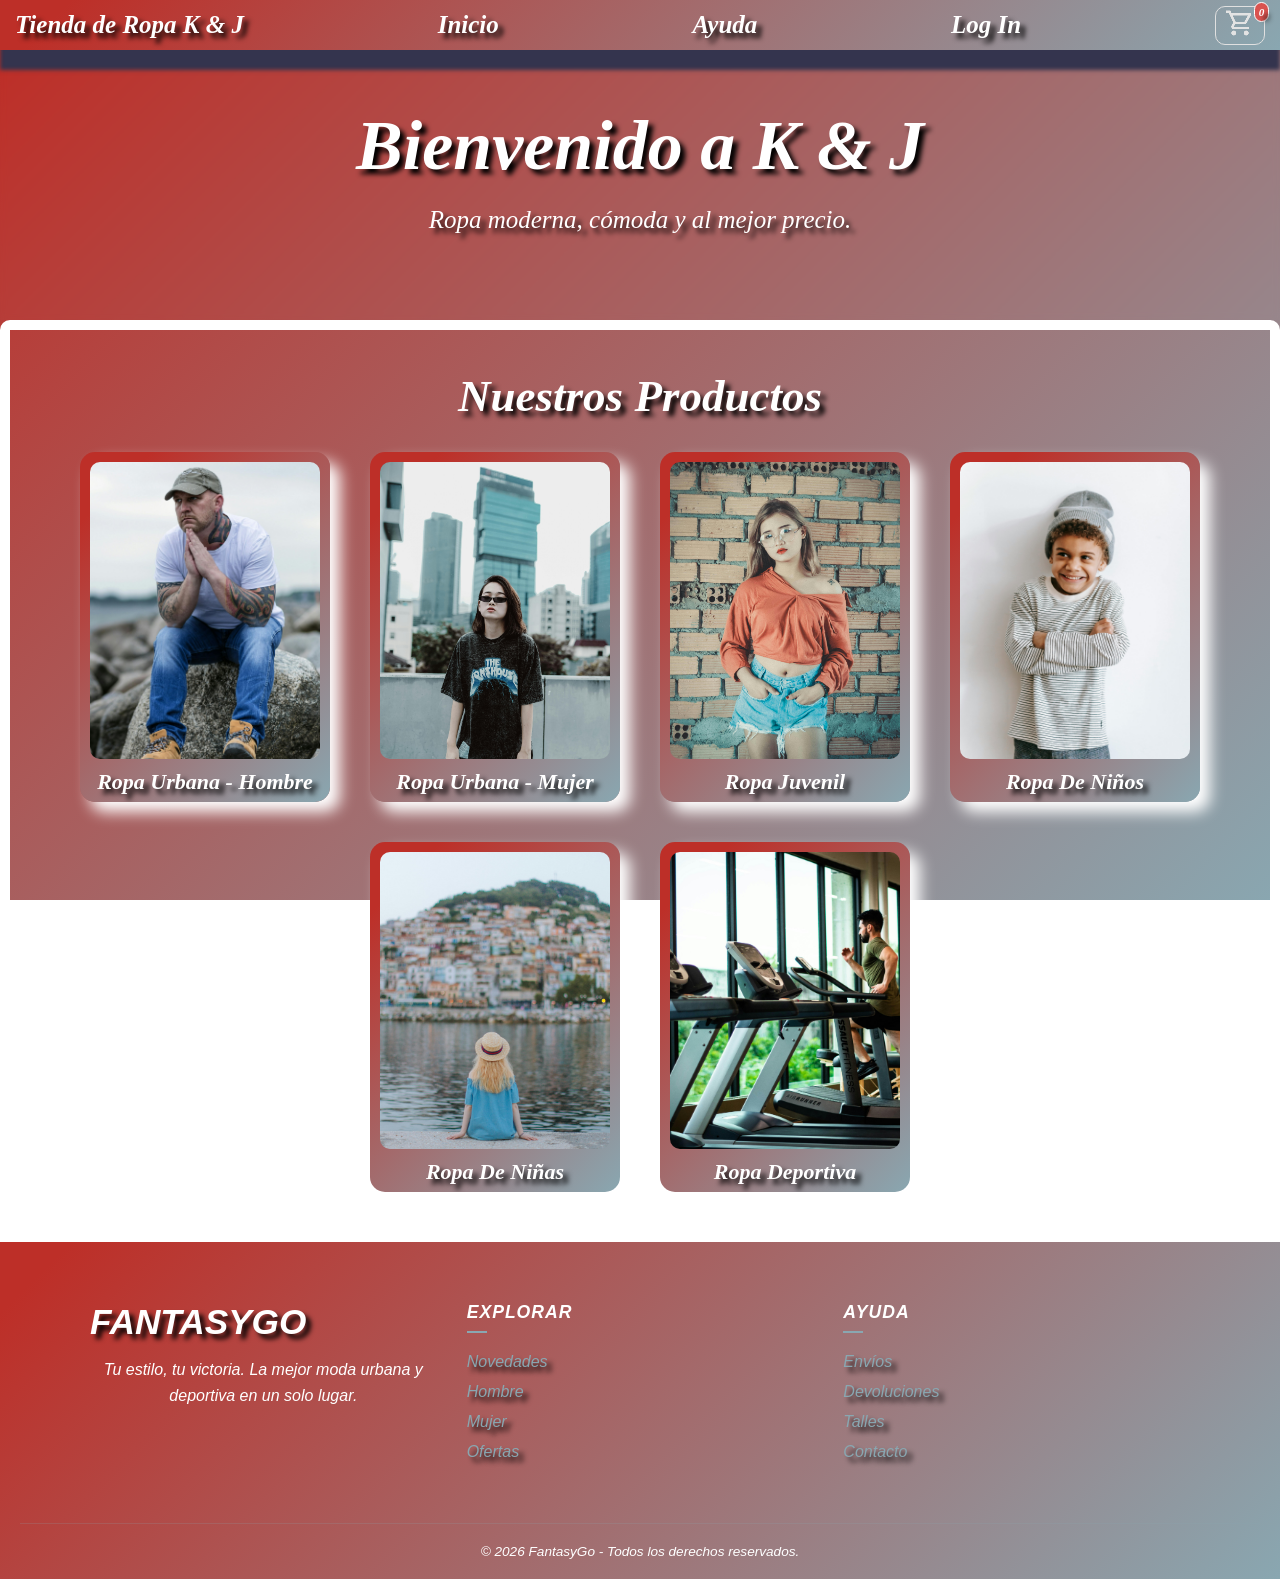
<file: View/Index.html>
<!DOCTYPE html>
<html lang="es">

<head>
      <meta charset="UTF-8">
      <meta name="viewport" content="width=device-width, initial-scale=1.0">
      <link rel="stylesheet" href="/Style/Index.css">
      <link rel="icon" href="/Icon/store.png" type="image/svg+xml">
      <title>Inicio</title>

</head>

<body>
      <div class="Contenedor_padre">
            <nav>
                  <ul class="Lista">
                        <li><a href="/View/Index.html">Tienda de Ropa K & J</a> </li>
                        <li> <a href="/View/Index.html">Inicio</a></li>
                        <li> <a href="#">Ayuda</a></li>
                        <li> <a href="/View/LogIn.html">Log In</a></li>
                        <li class="Carito_compra">
                              <a href="#" class="boton-carrito">
                                    <span class="icono">
                                          <img src="/Icon/shopping cars.png" alt="">
                                    </span>
                                    <span class="contador" id="cantidad-carrito">0</span>
                              </a>
                        </li>
                  </ul>
            </nav>
            <div class="hero">
                  <h1>Bienvenido a K & J</h1>
                  <p>Ropa moderna, cómoda y al mejor precio.</p>
            </div>
            <div class="productos">
                  <h2>Nuestros Productos</h2>
            
                  <div class="contenedor-productos">
            
                        <div class="card">
                              <div class="img_1"></div>
                              <h3>Ropa Urbana - Hombre</h3>
                        </div>
            
                        <div class="card">
                              <div class="img_2"></div>
                              <h3>Ropa Urbana - Mujer</h3>
                        </div>
            
                        <div class="card">
                              <div class="img_3"></div>
                              <h3>Ropa Juvenil</h3>
                        </div>

                        <div class="card">
                              <div class="img_4"></div>
                              <h3>Ropa De Niños</h3>
                        </div>
                        
                        <div class="card">
                              <div class="img_5"></div>
                              <h3>Ropa De Niñas</h3>
                        </div>

                        <div class="card">
                              <div class="img_6"></div>
                              <h3>Ropa Deportiva</h3>
                        </div>
                  </div>
            </div>

<footer class="main-footer">
    <div class="footer-container">
        <div class="footer-section">
            <h2 class="footer-logo">FantasyGo</h2>
            <p>Tu estilo, tu victoria. La mejor moda urbana y deportiva en un solo lugar.</p>
            <div class="social-icons">
                <a href="#"><i class="fab fa-instagram"></i></a>
                <a href="#"><i class="fab fa-facebook"></i></a>
                <a href="#"><i class="fab fa-tiktok"></i></a>
            </div>
        </div>

        <div class="footer-section">
            <h3>Explorar</h3>
            <ul>
                <li><a href="#">Novedades</a></li>
                <li><a href="#">Hombre</a></li>
                <li><a href="#">Mujer</a></li>
                <li><a href="#">Ofertas</a></li>
            </ul>
        </div>

        <div class="footer-section">
            <h3>Ayuda</h3>
            <ul>
                <li><a href="#">Envíos</a></li>
                <li><a href="#">Devoluciones</a></li>
                <li><a href="#">Talles</a></li>
                <li><a href="#">Contacto</a></li>
            </ul>
        </div>
    </div>
    
    <div class="footer-bottom">
        <p>&copy; 2026 FantasyGo - Todos los derechos reservados.</p>
    </div>
</footer>

      </div>

</body>

</html>
</file>
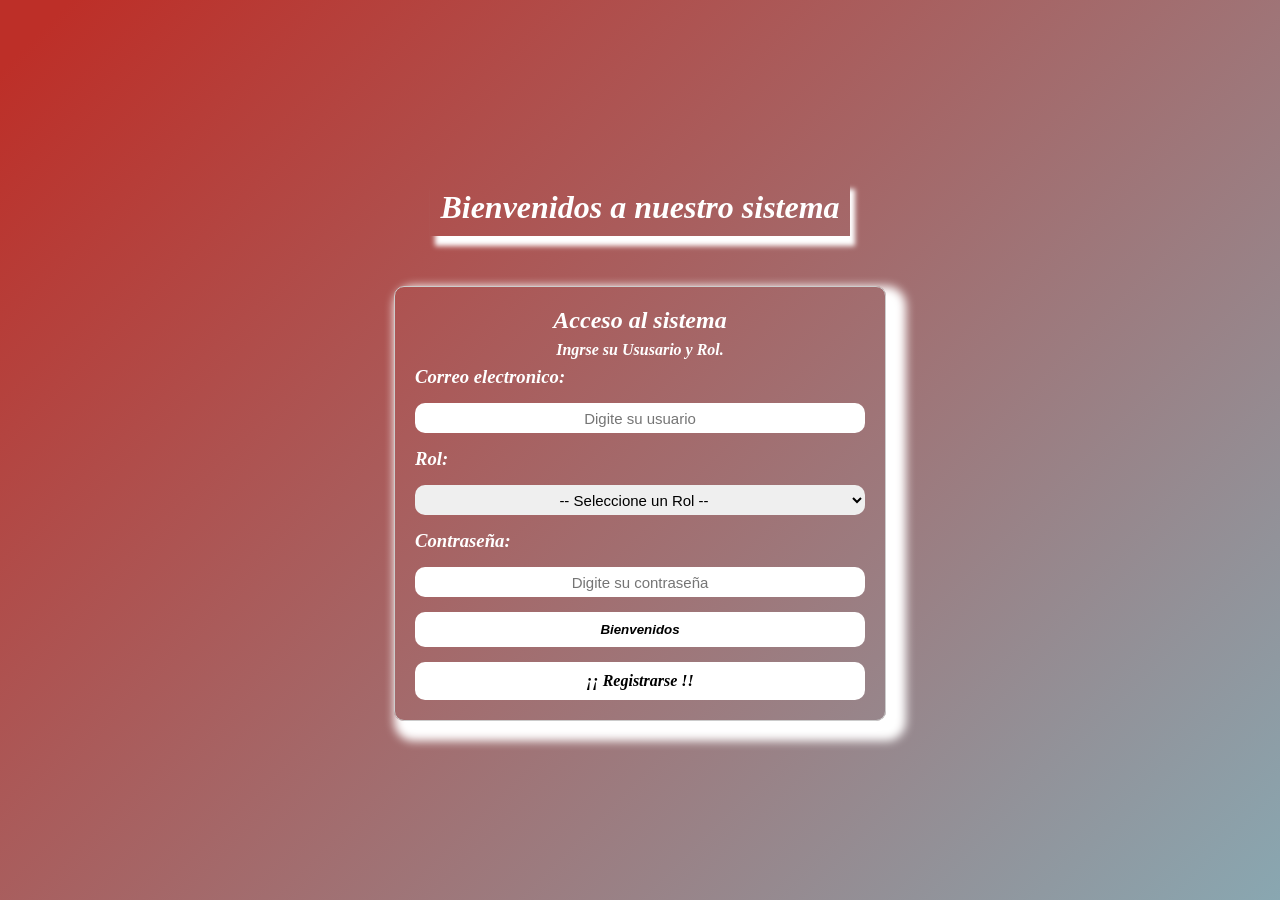
<file: View/LogIn.html>
<!DOCTYPE html>
<html lang="es">

<head>
      <meta charset="UTF-8">
      <meta name="viewport" content="width=device-width, initial-scale=1.0">
      <title>Log In</title>
      <link rel="stylesheet" href="/Style/Log_in.css">
      <link rel="shortcut icon" href="/Icon/Users.png" type="image/x-icon">
</head>

<body>
      <div class="padre">
            <h1>
                  Bienvenidos a nuestro sistema
            </h1>
            <div class="hijo">
                  <h2>Acceso al sistema </h2>
                  <h4> Ingrse su Ususario y Rol. </h4>
                  <div class="hijo_menor">
                        <h3>Correo electronico: </h3>
                        <input type="email" placeholder="Digite su usuario" class="Tbx" id="Tbx_users">
                        <h3>Rol: </h3>
                        <select class="Tbx" id="Tbx_rol">
                              <option value="">-- Seleccione un Rol --</option>
                              <option value="admin">Administrador</option>
                              <option value="usuario">Usuario</option>
                              <option value="diseño">Diseño</option>
                        </select>
                        <h3>Contraseña: </h3>
                        <input type="password" placeholder="Digite su contraseña" class="Tbx" id="Tbx_pass">
                        <button class="Btn_ingreso" id="Btn_ingreso" onclick="Ingreso()">Bienvenidos</button>
                        <a class="Btn_registro" id="Link_registro" href="/View/Registro.html">¡¡ Registrarse !!</a>
                  </div>
            </div>
      </div>
</body>
<script src="/Logic/Login.js"></script>

</html>
</file>
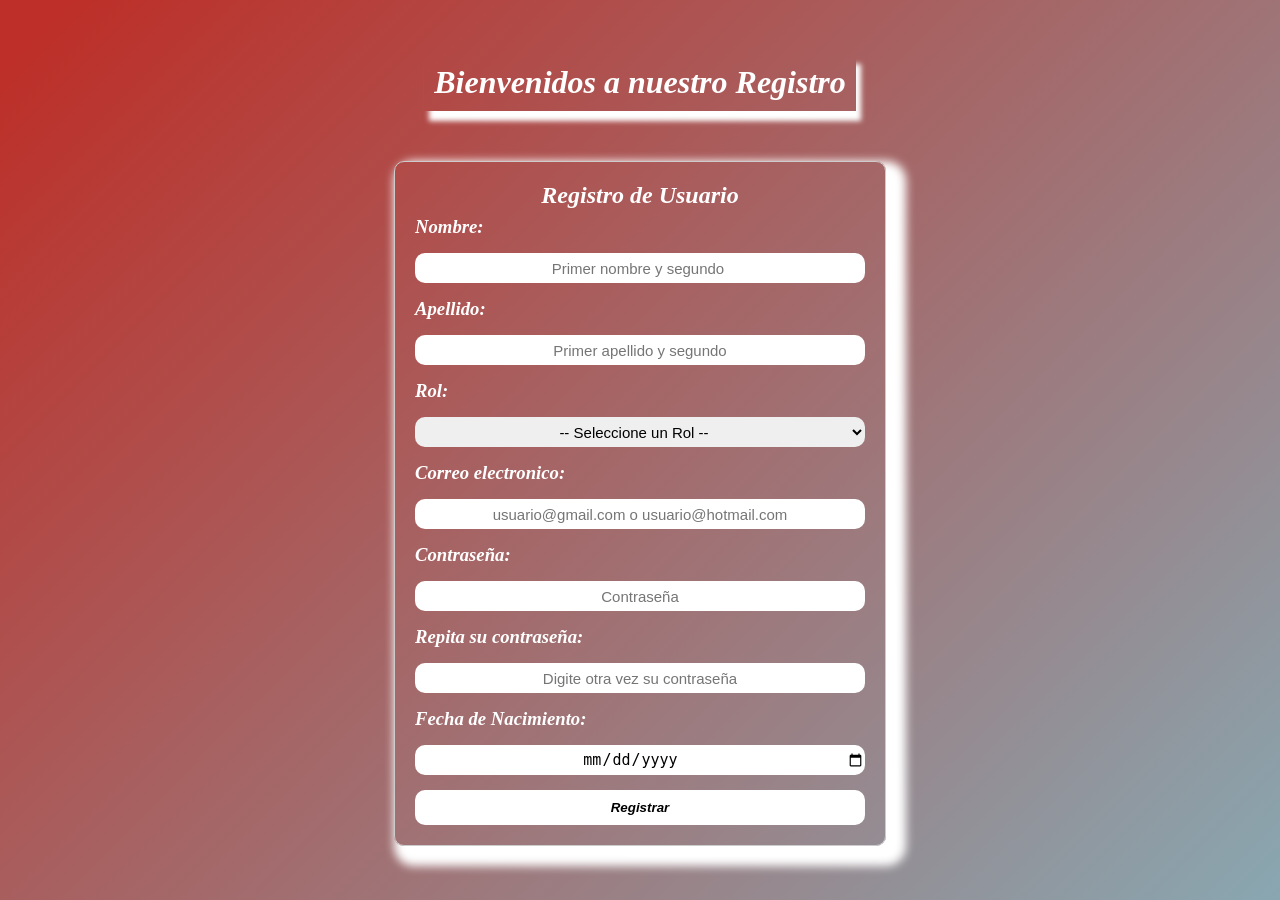
<file: View/Registro.html>
<!DOCTYPE html>
<html lang="en">

<head>
      <meta charset="UTF-8">
      <meta name="viewport" content="width=device-width, initial-scale=1.0">
      <title>Registro</title>
      <link rel="stylesheet" href="/Style/Registro.css">
      <link rel="shortcut icon" href="/Icon/Users.png" type="image/x-icon">
</head>

<body>
      <div class="padre">
            <h1>
                  Bienvenidos a nuestro Registro
            </h1>
            <div class="hijo">
                  <h2>Registro de Usuario</h2>
                  <div class="hijo_menor">
                        <h3>Nombre: </h3>
                        <input type="text" placeholder="Primer nombre y segundo " class="Tbx" id="Reg_nombre">
                        <h3>Apellido: </h3>
                        <input type="text" placeholder="Primer apellido y segundo" class="Tbx" id="Reg_apellido">
                        <h3>Rol: </h3>
                        <select class="Tbx" id="Reg_rol">
                              <option value="">-- Seleccione un Rol --</option>
                              <option value="admin">Administrador</option>
                              <option value="usuario">Usuario</option>
                              <option value="diseño">Diseño</option>
                        </select>
                        <h3>Correo electronico: </h3>
                        <input type="email" placeholder="usuario@gmail.com o usuario@hotmail.com" class="Tbx" id="Reg_mail">
                        <h3>Contraseña: </h3>
                        <input type="password" placeholder="Contraseña" class="Tbx" id="Reg_password">
                        <h3>Repita su contraseña: </h3>
                        <input type="password" placeholder="Digite otra vez su contraseña" class="Tbx" id="Reg_Repit">
                        <h3>Fecha de Nacimiento: </h3>
                        <input type="date" placeholder="Contraseña" class="Tbx" id="Reg_date">
                        <button class="Btn_ingreso" id="Btn_ingreso" onclick="Registro()">Registrar</button>
                  </div>
            </div>
      </div>
      <script src="/Logic/Login.js"></script>
</body>

</html>
</file>
<file: Style/Index.css>
* {
      margin: 0;
      padding: 0;
      box-sizing: border-box;
}
body{
            font-style: oblique;
      /* Corregido el orden: nombre, duración, repetición */
      /* Asegúrate de que el contenedor tenga dimensiones para verse */
      min-height: 100vh;
      width: 100%;

}

.Contenedor_padre {
      /* Combinamos todo en la propiedad 'background' o usamos las específicas */
      background: linear-gradient(135deg, #bd2f28 50px, #89a7b1 100%);
      background-attachment: fixed;
      /* Esto hace que el fondo no se mueva al hacer scroll */

      font-style: oblique;
      /* Corregido el orden: nombre, duración, repetición */
      /* Asegúrate de que el contenedor tenga dimensiones para verse */
      min-height: 100vh;
      width: 100%;
}

nav {
      position: sticky;
      /* Esta es la clave */
      top: 0;
      /* Se queda pegado justo al inicio */
      z-index: 1000;
      /* Asegura que pase por encima de todo lo demás */
      background: linear-gradient(135deg, #bd2f28 50px, #89a7b1 100%);
}

.Lista {
      display: flex;
      justify-content: space-between;
      /* distribuye a izquierda-centro-derecha */
      align-items: center;
      list-style: none;
      margin: 0;
      padding: 0;
      font-size: 25px;
      font-family: 'Times New Roman', Times, serif;
      font-weight: bolder;
      box-shadow: 0 20px 4px #34344e;
      height: 50px;
}

.Lista li {
      margin: 0 15px;

}

a {
      transition: 05s;
      text-decoration: none;
      color: white;
      text-shadow: 5px 5px 5px black;
}

li {
      transition: 1s;
}

li:hover {

      transform: scale(1.);
      
}

.boton-carrito {
      position: relative;
      /* Para que el contador se pose sobre el icono */
      display: inline-flex;
      align-items: center;
      background: transparent;
      /* Fondo gris muy suave */
      padding: 1px 9px;
      border-radius: 10px;
      /* Forma de píldora */
      text-decoration: none;
      transition: all 0.3s ease;
      border: 1px solid #e0e0e0;
}

.boton-carrito:hover {
      background: linear-gradient(135deg, #bd2f28 50px, #89a7b1 100%);
      box-shadow: 0 4px 12px rgba(0, 0, 0, 0.1);
      transform: translateY(-2px);
}

.icono {
      font-size: 1.1rem;
}

.contador {
      position: absolute;
      top: -5px;
      right: -5px;
      background-color: #d9534f;
      /* Un rojo elegante, no muy chillón */
      color: white;
      font-size: 0.7rem;
      font-weight: bold;
      height: 20px;
      width: 15px;
      display: flex;
      justify-content: center;
      align-items: center;
      border-radius: 10px;
      border: 1px solid white;
      /* Lo hace resaltar sobre cualquier fondo */
}

.hero {
      height: 30vh;
      display: flex;
      flex-direction: column;
      justify-content: center;
      align-items: center;
      text-align: center;
      color: white;
      backdrop-filter: blur(3px);
      text-shadow: 5px 5px 5px black;
}

.hero h1 {
      font-size: 70px;
      font-weight: bold;
      margin-bottom: 20px;
}

.hero p {
      font-size: 25px;
      margin-bottom: 30px;
}

.productos {
      padding: 40px 20px;
      text-align: center;
      color: black;
      border: solid 10px white;
      border-radius: 10px 10px 5px;
}

.productos h2 {
      font-size: 45px;
      margin-bottom: 30px;
}

/* GRID DE TARJETAS */
.contenedor-productos {
      display: flex;
      justify-content: center;
      flex-direction: row;
      gap: 40px;
      flex-wrap: wrap;
      color: white;
}

/* TARJETAS */
.card {
      width: 250px;
      height: 350px;
      background: linear-gradient(135deg, #bd2f28 50px, #89a7b1 100%);
      border-radius: 15px;
      overflow: hidden;
      box-shadow: 10px 10px 15px white;
      text-align: center;
      padding: 10px;
      transition: 0.4s;
      color: white;
}

/* ANIMACIÓN: se acerca con SCALE (igual que tus li) */
.card:hover {
      transform: scale(1.1);
}

/* IMAGEN (puedes poner tus propias fotos) */
.card .img_3 {
      width: 100%;
      height: 90%;
      background-color: rgb(200, 200, 200);
      border-radius: 10px;
      background-size: cover;
      background-position: center;
      background-image: url(/Picture/Ropa_juvenil.jpg);
}

.img_1 {
      width: 100%;
      height: 90%;
      background-color: rgb(200, 200, 200);
      border-radius: 10px;
      background-size: cover;
      background-position: center;
      background-image: url(/Picture/ropa_1.jpg);
}

.img_2 {
      width: 100%;
      height: 90%;
      background-color: rgb(200, 200, 200);
      border-radius: 10px;
      background-size: cover;
      background-position: center;
      background-image: url(/Picture/ropa_urbana_mujer.jpg);
}

.img_4 {
      width: 100%;
      height: 90%;
      background-color: rgb(200, 200, 200);
      border-radius: 10px;
      background-size: cover;
      background-position: center;
      background-image: url(/Picture//Ropa_niños.jpg);
}

.img_5 {
      width: 100%;
      height: 90%;
      background-color: rgb(200, 200, 200);
      border-radius: 10px;
      background-size: cover;
      background-position: center;
      background-image: url(/Picture/Ropa_niñas.jpg);
}

.img_6 {
      width: 100%;
      height: 90%;
      background-color: rgb(200, 200, 200);
      border-radius: 10px;
      background-size: cover;
      background-position: center;
      background-image: url(/Picture/ropa_Deportiva.jpg);
}
/* TITULOS Y TEXTOS */
h2 {
      color: white;
      text-shadow: 5px 5px 5px black;
}

.card h3 {
      margin: 10px 0;
      font-size: 22px;
      color: white;
      text-shadow: 5px 5px 5px black;
}

.card p {
      font-size: 18px;
      font-weight: bold;
      color: white;
}

/* BOTÓN */
.card button {
      margin-top: 10px;
      padding: 10px 20px;
      border: none;
      background: linear-gradient(135deg, #bd2f28 50px, #89a7b1 100%);
      color: white;
      border-radius: 10px;
      cursor: pointer;
      transition: 0.3s;
}

.card button:hover {
      transform: scale(1.1);
}

/* Estilos generales del Footer */
.main-footer {
    /* Usamos una versión más oscura de tu azul para dar profundidad */
    background: linear-gradient(135deg, #bd2f28 50px, #89a7b1 100%);
    color: #ffffff;
    padding: 60px 20px 20px;
    font-family: 'Segoe UI', sans-serif;
}

.footer-container {
    max-width: 1100px;
    margin: 0 auto;
    display: flex;
    flex-wrap: wrap;
    justify-content: space-between;
    gap: 30px;
}

.footer-section {
    flex: 1;
    min-width: 220px;
}

/* El logo usa tu rojo para destacar */
.footer-logo {
    color: white; 
    font-size: 2.2rem;
    font-weight: 800;
    margin-bottom: 15px;
    text-transform: uppercase;
}

.footer-section p {
    color: white; /* Un gris azulado claro para los textos largos */
    line-height: 1.6;
    text-align: center;
}

.footer-section h3 {
    font-size: 1.1rem;
    margin-bottom: 20px;
    text-transform: uppercase;
    letter-spacing: 1px;
}

/* Línea decorativa bajo los títulos con tu azul claro */
.footer-section h3::after {
    content: '';
    display: block;
    width: 20px;
    height: 2px;
    background: #89a7b1; 
    margin-top: 8px;
}

.footer-section ul {
    list-style: none;
    padding: 0;
}

.footer-section ul li {
    margin-bottom: 12px;
}

.footer-section a {
    color: #89a7b1; /* Los enlaces inician con tu azul claro */
    text-decoration: none;
    transition: all 0.3s ease;
}

/* Al pasar el mouse, el enlace brilla en tu rojo */
.footer-section a:hover {
    color: #bd2f28; 
    padding-left: 5px;
}

.social-icons {
    margin-top: 20px;
}

.social-icons a {
    font-size: 1.5rem;
    margin-right: 15px;
    color: #ffffff;
}

.social-icons a:hover {
    color: #bd2f28;
}

.footer-bottom {
    text-align: center;
    margin-top: 50px;
    padding-top: 20px;
    border-top: 1px solid rgba(137, 167, 177, 0.2); /* Borde sutil con tu azul */
    font-size: 0.85rem;
    color:white;
}

/* Adaptación para celulares */
@media (max-width: 768px) {
    .footer-container {
        flex-direction: column;
        text-align: center;
    }
    .footer-section h3::after {
        margin: 8px auto 0;
    }
}
</file>
<file: Style/Log_in.css>
* {
      margin: 0;
      padding: 0;
      box-sizing: border-box;
}

h1 {
      text-align: center;
      padding: 10px;
      color: white;
      box-shadow: 5px 10px 5px white;
}

.padre {
      display: flex;
      flex-direction: column;
      /* Alinea los hijos uno debajo del otro */
      justify-content: center;
      /* Centra verticalmente en el contenedor */
      align-items: center;
      /* Centra horizontalmente */
      min-height: 100vh;
      /* Hace que el contenedor ocupe toda la pantalla */
      text-align: center;
      background: linear-gradient(135deg, #bd2f28 50px, #89a7b1 100%);
      background-position: center;
      background-repeat: no-repeat;
      background-size: cover;
      font-style: oblique;
      gap: 20px;
      font-style: oblique;
      animation: infinite fondo 5s;
}

@keyframes fondo {
      0%{
            background: #89a7b1;
      }
      50%{
            background: #bd2f28;
      }
      100%{
            background: #89a7b1;
      }
}

.hijo {
      margin-top: 30px;
      /* Un poco de aire entre el título y el acceso */
      padding: 20px;
      border: 1px solid #ccc;
      /* Solo para que veas el recuadro del hijo */
      border-radius: 10px;
      display: flex;
      gap: 7px;
      flex-direction: column;
      box-shadow: white 10px 10px 10px 10px;
}

.hijo_menor {
      gap: 15px;
      display: flex;
      transition: 1s;
      outline: none;
      justify-content: space-between;
      flex-direction: column;
}

.Tbx {
      border: none;
      height: 30px;
      width: 50vh;
      border-radius: 10px;
      font-size: 15px;
      text-align: center;
      cursor: pointer;
}

h2 {
      color: white;
}

h3 {
      color: white;
      text-align: left;
}

h4 {
      color: white;
}

.Btn_ingreso {
      padding: 10px 20px;
      background: white;
      color: black;
      font-weight: bold;
      border-radius: 10px;
      transition: 1s;
      border: none;
      font-style: oblique;
      cursor: pointer;
}

.Btn_ingreso:hover {
      transform: scale(1.1);
      background: linear-gradient(135deg, #bd2f28 50px, #89a7b1 100%);
      color: white;
}


.Btn_registro {
      padding: 10px 20px;
      background: white;
      color: black;
      font-weight: bold;
      border-radius: 10px;
      transition: 1s;
      border: none;
      cursor: pointer;
      width: 100%;
      text-decoration: none;
}

.Btn_registro:hover {
      transform: scale(1.1);
      background: linear-gradient(135deg, #bd2f28 50px, #89a7b1 100%);
      color: white;
}
</file>
<file: Style/Registro.css>
* {
      margin: 0;
      padding: 0;
      box-sizing: border-box;
}

h1 {
      text-align: center;
      padding: 10px;
      color: white;
      box-shadow: 5px 10px 5px white;
}

.padre {
      display: flex;
      flex-direction: column;
      /* Alinea los hijos uno debajo del otro */
      justify-content: center;
      /* Centra verticalmente en el contenedor */
      align-items: center;
      /* Centra horizontalmente */
      min-height: 100vh;
      /* Hace que el contenedor ocupe toda la pantalla */
      text-align: center;
      background: linear-gradient(135deg, #bd2f28 50px, #89a7b1 100%);
      background-position: center;
      background-repeat: no-repeat;
      background-size: cover;
      font-style: oblique;
      gap: 20px;
      font-style: oblique;
}

.hijo {
      margin-top: 30px;
      /* Un poco de aire entre el título y el acceso */
      padding: 20px;
      border: 1px solid #ccc;
      /* Solo para que veas el recuadro del hijo */
      border-radius: 10px;
      display: flex;
      gap: 7px;
      flex-direction: column;
      box-shadow: white 10px 10px 10px 10px;
}

.hijo_menor {
      gap: 15px;
      display: flex;
      transition: 1s;
      outline: none;
      justify-content: space-between;
      flex-direction: column;
}

.Tbx {
      border: none;
      height: 30px;
      width: 50vh;
      border-radius: 10px;
      font-size: 15px;
      text-align: center;
      cursor: pointer;
}

h2 {
      color: white;
}

h3 {
      color: white;
      text-align: left;
}

h4 {
      color: white;
}

.Btn_ingreso {
      padding: 10px 20px;
      background: white;
      color: black;
      font-weight: bold;
      border-radius: 10px;
      transition: 1s;
      border: none;
      font-style: oblique;
      cursor: pointer;
}

.Btn_ingreso:hover {
      transform: scale(1.1);
      background: linear-gradient(135deg, #bd2f28 50px, #89a7b1 100%);
      color: white;
}
</file>
